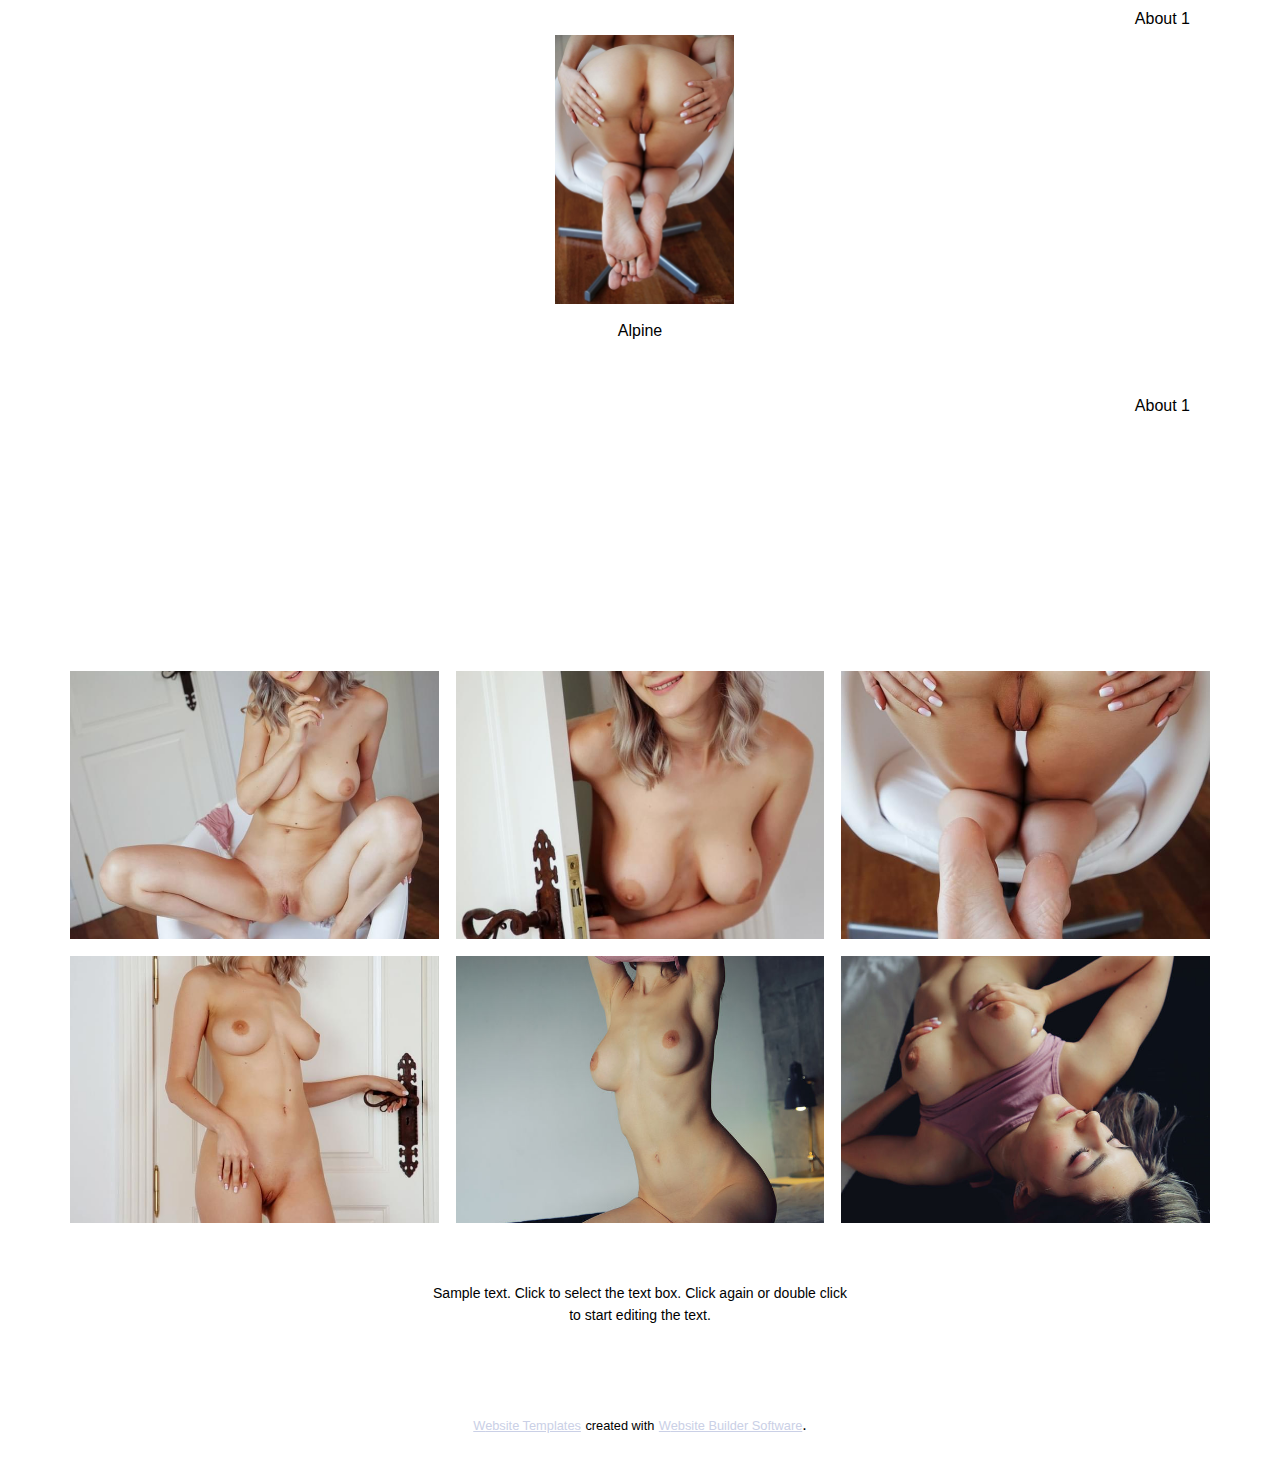
<file: index.html>
<!DOCTYPE html>
<html style="font-size: 16px;" lang="en"><head>
    <meta name="viewport" content="width=device-width, initial-scale=1.0">
    <meta charset="utf-8">
    <meta name="keywords" content="PC gaming news, reviews, and guides">
    <meta name="description" content="">
    <title>About 1</title>
    <link rel="stylesheet" href="nicepage.css" media="screen">
<link rel="stylesheet" href="About-1.css" media="screen">
    <script class="u-script" type="text/javascript" src="jquery-1.9.1.min.js" defer=""></script>
    <script class="u-script" type="text/javascript" src="nicepage.js" defer=""></script>
    <meta name="generator" content="Nicepage 5.2.0, nicepage.com">
    <link id="u-theme-google-font" rel="stylesheet" href="https://fonts.googleapis.com/css?family=Roboto:100,100i,300,300i,400,400i,500,500i,700,700i,900,900i|Open+Sans:300,300i,400,400i,500,500i,600,600i,700,700i,800,800i">
    
    
    <script type="application/ld+json">{
		"@context": "http://schema.org",
		"@type": "Organization",
		"name": "",
		"logo": "images/Eternal_White-Room_Eva-Elfie_medium_0019.jpg"
}</script>
    <meta name="theme-color" content="#4e5981">
    <meta property="og:title" content="About 1">
    <meta property="og:type" content="website">
  </head>
  <body data-home-page="https://website3625909.nicepage.io/About-1.html?version=7ac2ea7a-6d75-4182-9899-93bdab08297a" data-home-page-title="About 1" class="u-body u-xl-mode" data-lang="en"><header class="u-clearfix u-header" id="sec-7639" data-animation-name="" data-animation-duration="0" data-animation-delay="0" data-animation-direction=""><div class="u-clearfix u-sheet u-sheet-1">
        <nav class="u-menu u-menu-dropdown u-offcanvas u-menu-1">
          <div class="menu-collapse" style="font-size: 1rem; letter-spacing: 0px;" wfd-invisible="true">
            <a class="u-button-style u-custom-left-right-menu-spacing u-custom-padding-bottom u-custom-top-bottom-menu-spacing u-nav-link u-text-active-palette-1-base u-text-hover-palette-2-base" href="#">
              <svg class="u-svg-link" viewBox="0 0 24 24"><use xlink:href="#menu-hamburger"></use></svg>
              <svg class="u-svg-content" version="1.1" id="menu-hamburger" viewBox="0 0 16 16" x="0px" y="0px" xmlns:xlink="http://www.w3.org/1999/xlink" xmlns="http://www.w3.org/2000/svg"><g><rect y="1" width="16" height="2"></rect><rect y="7" width="16" height="2"></rect><rect y="13" width="16" height="2"></rect>
</g></svg>
            </a>
          </div>
          <div class="u-nav-container" wfd-invisible="true">
            <ul class="u-nav u-unstyled u-nav-1"><li class="u-nav-item"><a class="u-button-style u-nav-link u-text-active-palette-1-base u-text-hover-palette-2-base" href="About-1.html" style="padding: 10px 20px;">About 1</a>
</li></ul>
          </div>
          <div class="u-nav-container-collapse" wfd-invisible="true">
            <div class="u-black u-container-style u-inner-container-layout u-opacity u-opacity-95 u-sidenav">
              <div class="u-inner-container-layout u-sidenav-overflow">
                <div class="u-menu-close"></div>
                <ul class="u-align-center u-nav u-popupmenu-items u-unstyled u-nav-2"><li class="u-nav-item"><a class="u-button-style u-nav-link" href="About-1.html">About 1</a>
</li></ul>
              </div>
            </div>
            <div class="u-black u-menu-overlay u-opacity u-opacity-70" wfd-invisible="true"></div>
          </div>
        </nav>
        <a href="https://nicepage.com" class="u-image u-logo u-image-1" data-image-width="720" data-image-height="1080">
          <img src="images/Eternal_White-Room_Eva-Elfie_medium_0019.jpg" class="u-logo-image u-logo-image-1">
        </a>
        <p class="u-text u-text-default u-text-1">Alpine</p>
        <nav class="u-menu u-menu-dropdown u-offcanvas u-menu-2">
          <div class="menu-collapse">
            <a class="u-button-style u-nav-link" href="#">
              <svg class="u-svg-link" viewBox="0 0 24 24"><use xlink:href="#svg-0f35"></use></svg>
              <svg class="u-svg-content" version="1.1" id="svg-0f35" viewBox="0 0 16 16" x="0px" y="0px" xmlns:xlink="http://www.w3.org/1999/xlink" xmlns="http://www.w3.org/2000/svg"><g><rect y="1" width="16" height="2"></rect><rect y="7" width="16" height="2"></rect><rect y="13" width="16" height="2"></rect>
</g></svg>
            </a>
          </div>
          <div class="u-nav-container">
            <ul class="u-nav u-unstyled"><li class="u-nav-item"><a class="u-button-style u-nav-link" href="About-1.html">About 1</a>
</li></ul>
          </div>
          <div class="u-nav-container-collapse">
            <div class="u-black u-container-style u-inner-container-layout u-opacity u-opacity-95 u-sidenav">
              <div class="u-inner-container-layout u-sidenav-overflow">
                <div class="u-menu-close"></div>
                <ul class="u-align-center u-nav u-popupmenu-items u-unstyled u-nav-4"><li class="u-nav-item"><a class="u-button-style u-nav-link" href="About-1.html">About 1</a>
</li></ul>
              </div>
            </div>
            <div class="u-black u-menu-overlay u-opacity u-opacity-70"></div>
          </div>
        </nav>
      </div></header>
    <section class="u-align-center u-clearfix u-section-1" id="sec-14f0">
      <div class="u-clearfix u-sheet u-sheet-1">
        <div class="u-expanded-width u-gallery u-layout-grid u-lightbox u-show-text-on-hover u-gallery-1">
          <div class="u-gallery-inner u-gallery-inner-1">
            <div class="u-effect-fade u-gallery-item">
              <div class="u-back-slide" data-image-width="720" data-image-height="1080">
                <img class="u-back-image u-expanded" src="images/Eternal_White-Room_Eva-Elfie_medium_0055.jpg">
              </div>
              <div class="u-over-slide u-shading u-over-slide-1">
                <h3 class="u-gallery-heading"></h3>
                <p class="u-gallery-text"></p>
              </div>
            </div>
            <div class="u-effect-fade u-gallery-item">
              <div class="u-back-slide" data-image-width="720" data-image-height="1080">
                <img class="u-back-image u-expanded" src="images/Eternal_White-Room_Eva-Elfie_medium_0003.jpg">
              </div>
              <div class="u-over-slide u-shading u-over-slide-2">
                <h3 class="u-gallery-heading"></h3>
                <p class="u-gallery-text"></p>
              </div>
            </div>
            <div class="u-effect-fade u-gallery-item">
              <div class="u-back-slide" data-image-width="720" data-image-height="1080">
                <img class="u-back-image u-expanded" src="images/Eternal_White-Room_Eva-Elfie_medium_0019.jpg">
              </div>
              <div class="u-over-slide u-shading u-over-slide-3">
                <h3 class="u-gallery-heading"></h3>
                <p class="u-gallery-text"></p>
              </div>
            </div>
            <div class="u-effect-fade u-gallery-item">
              <div class="u-back-slide" data-image-width="720" data-image-height="1080">
                <img class="u-back-image u-expanded" src="images/Eternal_White-Room_Eva-Elfie_medium_0006.jpg">
              </div>
              <div class="u-over-slide u-shading u-over-slide-4">
                <h3 class="u-gallery-heading"></h3>
                <p class="u-gallery-text"></p>
              </div>
            </div>
            <div class="u-effect-fade u-gallery-item">
              <div class="u-back-slide" data-image-width="683" data-image-height="1024">
                <img class="u-back-image u-expanded" src="images/Eternal_Affair_Eva-Elfie_low_0025.jpg">
              </div>
              <div class="u-over-slide u-shading u-over-slide-5">
                <h3 class="u-gallery-heading"></h3>
                <p class="u-gallery-text"></p>
              </div>
            </div>
            <div class="u-effect-fade u-gallery-item">
              <div class="u-back-slide" data-image-width="683" data-image-height="1024">
                <img class="u-back-image u-expanded" src="images/Eternal_Affair_Eva-Elfie_low_0023.jpg">
              </div>
              <div class="u-over-slide u-shading u-over-slide-6">
                <h3 class="u-gallery-heading"></h3>
                <p class="u-gallery-text"></p>
              </div>
            </div>
          </div>
        </div>
      </div>
    </section>
    
    
    <footer class="u-align-center u-clearfix u-footer u-grey-80 u-footer" id="sec-f21a"><div class="u-clearfix u-sheet u-sheet-1">
        <p class="u-small-text u-text u-text-variant u-text-1">Sample text. Click to select the text box. Click again or double click to start editing the text.</p>
      </div></footer>
    <section class="u-backlink u-clearfix u-grey-80">
      <a class="u-link" href="https://nicepage.com/website-templates" target="_blank">
        <span>Website Templates</span>
      </a>
      <p class="u-text">
        <span>created with</span>
      </p>
      <a class="u-link" href="" target="_blank">
        <span>Website Builder Software</span>
      </a>. 
    </section>
  
</body></html>
</file>
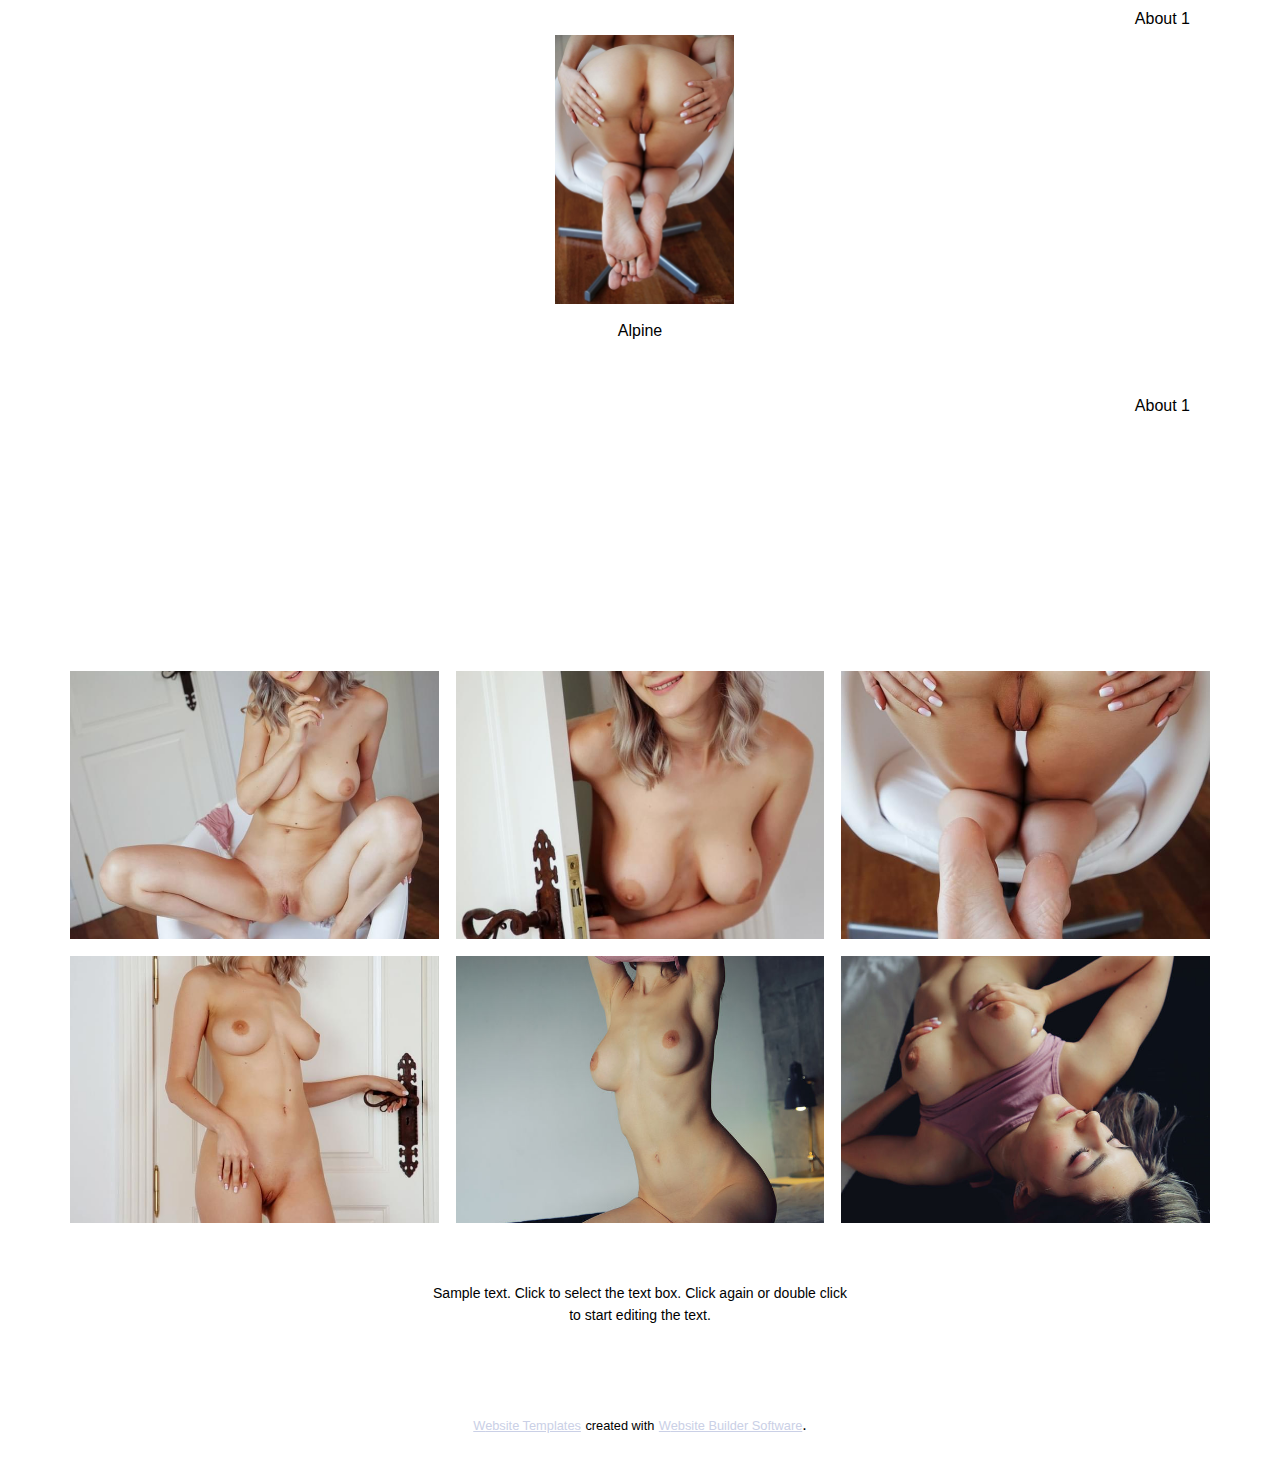
<file: About-1.html>
<!DOCTYPE html>
<html style="font-size: 16px;" lang="en"><head>
    <meta name="viewport" content="width=device-width, initial-scale=1.0">
    <meta charset="utf-8">
    <meta name="keywords" content="PC gaming news, reviews, and guides">
    <meta name="description" content="">
    <title>About 1</title>
    <link rel="stylesheet" href="nicepage.css" media="screen">
<link rel="stylesheet" href="About-1.css" media="screen">
    <script class="u-script" type="text/javascript" src="jquery-1.9.1.min.js" defer=""></script>
    <script class="u-script" type="text/javascript" src="nicepage.js" defer=""></script>
    <meta name="generator" content="Nicepage 5.2.0, nicepage.com">
    <link id="u-theme-google-font" rel="stylesheet" href="https://fonts.googleapis.com/css?family=Roboto:100,100i,300,300i,400,400i,500,500i,700,700i,900,900i|Open+Sans:300,300i,400,400i,500,500i,600,600i,700,700i,800,800i">
    
    
    <script type="application/ld+json">{
		"@context": "http://schema.org",
		"@type": "Organization",
		"name": "",
		"logo": "images/Eternal_White-Room_Eva-Elfie_medium_0019.jpg"
}</script>
    <meta name="theme-color" content="#4e5981">
    <meta property="og:title" content="About 1">
    <meta property="og:type" content="website">
  </head>
  <body class="u-body u-xl-mode" data-lang="en"><header class="u-clearfix u-header" id="sec-7639" data-animation-name="" data-animation-duration="0" data-animation-delay="0" data-animation-direction=""><div class="u-clearfix u-sheet u-sheet-1">
        <nav class="u-menu u-menu-dropdown u-offcanvas u-menu-1">
          <div class="menu-collapse" style="font-size: 1rem; letter-spacing: 0px;" wfd-invisible="true">
            <a class="u-button-style u-custom-left-right-menu-spacing u-custom-padding-bottom u-custom-top-bottom-menu-spacing u-nav-link u-text-active-palette-1-base u-text-hover-palette-2-base" href="#">
              <svg class="u-svg-link" viewBox="0 0 24 24"><use xlink:href="#menu-hamburger"></use></svg>
              <svg class="u-svg-content" version="1.1" id="menu-hamburger" viewBox="0 0 16 16" x="0px" y="0px" xmlns:xlink="http://www.w3.org/1999/xlink" xmlns="http://www.w3.org/2000/svg"><g><rect y="1" width="16" height="2"></rect><rect y="7" width="16" height="2"></rect><rect y="13" width="16" height="2"></rect>
</g></svg>
            </a>
          </div>
          <div class="u-nav-container" wfd-invisible="true">
            <ul class="u-nav u-unstyled u-nav-1"><li class="u-nav-item"><a class="u-button-style u-nav-link u-text-active-palette-1-base u-text-hover-palette-2-base" href="About-1.html" style="padding: 10px 20px;">About 1</a>
</li></ul>
          </div>
          <div class="u-nav-container-collapse" wfd-invisible="true">
            <div class="u-black u-container-style u-inner-container-layout u-opacity u-opacity-95 u-sidenav">
              <div class="u-inner-container-layout u-sidenav-overflow">
                <div class="u-menu-close"></div>
                <ul class="u-align-center u-nav u-popupmenu-items u-unstyled u-nav-2"><li class="u-nav-item"><a class="u-button-style u-nav-link" href="About-1.html">About 1</a>
</li></ul>
              </div>
            </div>
            <div class="u-black u-menu-overlay u-opacity u-opacity-70" wfd-invisible="true"></div>
          </div>
        </nav>
        <a href="https://nicepage.com" class="u-image u-logo u-image-1" data-image-width="720" data-image-height="1080">
          <img src="images/Eternal_White-Room_Eva-Elfie_medium_0019.jpg" class="u-logo-image u-logo-image-1">
        </a>
        <p class="u-text u-text-default u-text-1">Alpine</p>
        <nav class="u-menu u-menu-dropdown u-offcanvas u-menu-2">
          <div class="menu-collapse">
            <a class="u-button-style u-nav-link" href="#">
              <svg class="u-svg-link" viewBox="0 0 24 24"><use xlink:href="#svg-0f35"></use></svg>
              <svg class="u-svg-content" version="1.1" id="svg-0f35" viewBox="0 0 16 16" x="0px" y="0px" xmlns:xlink="http://www.w3.org/1999/xlink" xmlns="http://www.w3.org/2000/svg"><g><rect y="1" width="16" height="2"></rect><rect y="7" width="16" height="2"></rect><rect y="13" width="16" height="2"></rect>
</g></svg>
            </a>
          </div>
          <div class="u-nav-container">
            <ul class="u-nav u-unstyled"><li class="u-nav-item"><a class="u-button-style u-nav-link" href="About-1.html">About 1</a>
</li></ul>
          </div>
          <div class="u-nav-container-collapse">
            <div class="u-black u-container-style u-inner-container-layout u-opacity u-opacity-95 u-sidenav">
              <div class="u-inner-container-layout u-sidenav-overflow">
                <div class="u-menu-close"></div>
                <ul class="u-align-center u-nav u-popupmenu-items u-unstyled u-nav-4"><li class="u-nav-item"><a class="u-button-style u-nav-link" href="About-1.html">About 1</a>
</li></ul>
              </div>
            </div>
            <div class="u-black u-menu-overlay u-opacity u-opacity-70"></div>
          </div>
        </nav>
      </div></header>
    <section class="u-align-center u-clearfix u-section-1" id="sec-14f0">
      <div class="u-clearfix u-sheet u-sheet-1">
        <div class="u-expanded-width u-gallery u-layout-grid u-lightbox u-show-text-on-hover u-gallery-1">
          <div class="u-gallery-inner u-gallery-inner-1">
            <div class="u-effect-fade u-gallery-item">
              <div class="u-back-slide" data-image-width="720" data-image-height="1080">
                <img class="u-back-image u-expanded" src="images/Eternal_White-Room_Eva-Elfie_medium_0055.jpg">
              </div>
              <div class="u-over-slide u-shading u-over-slide-1">
                <h3 class="u-gallery-heading"></h3>
                <p class="u-gallery-text"></p>
              </div>
            </div>
            <div class="u-effect-fade u-gallery-item">
              <div class="u-back-slide" data-image-width="720" data-image-height="1080">
                <img class="u-back-image u-expanded" src="images/Eternal_White-Room_Eva-Elfie_medium_0003.jpg">
              </div>
              <div class="u-over-slide u-shading u-over-slide-2">
                <h3 class="u-gallery-heading"></h3>
                <p class="u-gallery-text"></p>
              </div>
            </div>
            <div class="u-effect-fade u-gallery-item">
              <div class="u-back-slide" data-image-width="720" data-image-height="1080">
                <img class="u-back-image u-expanded" src="images/Eternal_White-Room_Eva-Elfie_medium_0019.jpg">
              </div>
              <div class="u-over-slide u-shading u-over-slide-3">
                <h3 class="u-gallery-heading"></h3>
                <p class="u-gallery-text"></p>
              </div>
            </div>
            <div class="u-effect-fade u-gallery-item">
              <div class="u-back-slide" data-image-width="720" data-image-height="1080">
                <img class="u-back-image u-expanded" src="images/Eternal_White-Room_Eva-Elfie_medium_0006.jpg">
              </div>
              <div class="u-over-slide u-shading u-over-slide-4">
                <h3 class="u-gallery-heading"></h3>
                <p class="u-gallery-text"></p>
              </div>
            </div>
            <div class="u-effect-fade u-gallery-item">
              <div class="u-back-slide" data-image-width="683" data-image-height="1024">
                <img class="u-back-image u-expanded" src="images/Eternal_Affair_Eva-Elfie_low_0025.jpg">
              </div>
              <div class="u-over-slide u-shading u-over-slide-5">
                <h3 class="u-gallery-heading"></h3>
                <p class="u-gallery-text"></p>
              </div>
            </div>
            <div class="u-effect-fade u-gallery-item">
              <div class="u-back-slide" data-image-width="683" data-image-height="1024">
                <img class="u-back-image u-expanded" src="images/Eternal_Affair_Eva-Elfie_low_0023.jpg">
              </div>
              <div class="u-over-slide u-shading u-over-slide-6">
                <h3 class="u-gallery-heading"></h3>
                <p class="u-gallery-text"></p>
              </div>
            </div>
          </div>
        </div>
      </div>
    </section>
    
    
    <footer class="u-align-center u-clearfix u-footer u-grey-80 u-footer" id="sec-f21a"><div class="u-clearfix u-sheet u-sheet-1">
        <p class="u-small-text u-text u-text-variant u-text-1">Sample text. Click to select the text box. Click again or double click to start editing the text.</p>
      </div></footer>
    <section class="u-backlink u-clearfix u-grey-80">
      <a class="u-link" href="https://nicepage.com/website-templates" target="_blank">
        <span>Website Templates</span>
      </a>
      <p class="u-text">
        <span>created with</span>
      </p>
      <a class="u-link" href="" target="_blank">
        <span>Website Builder Software</span>
      </a>. 
    </section>
  
</body></html>
</file>
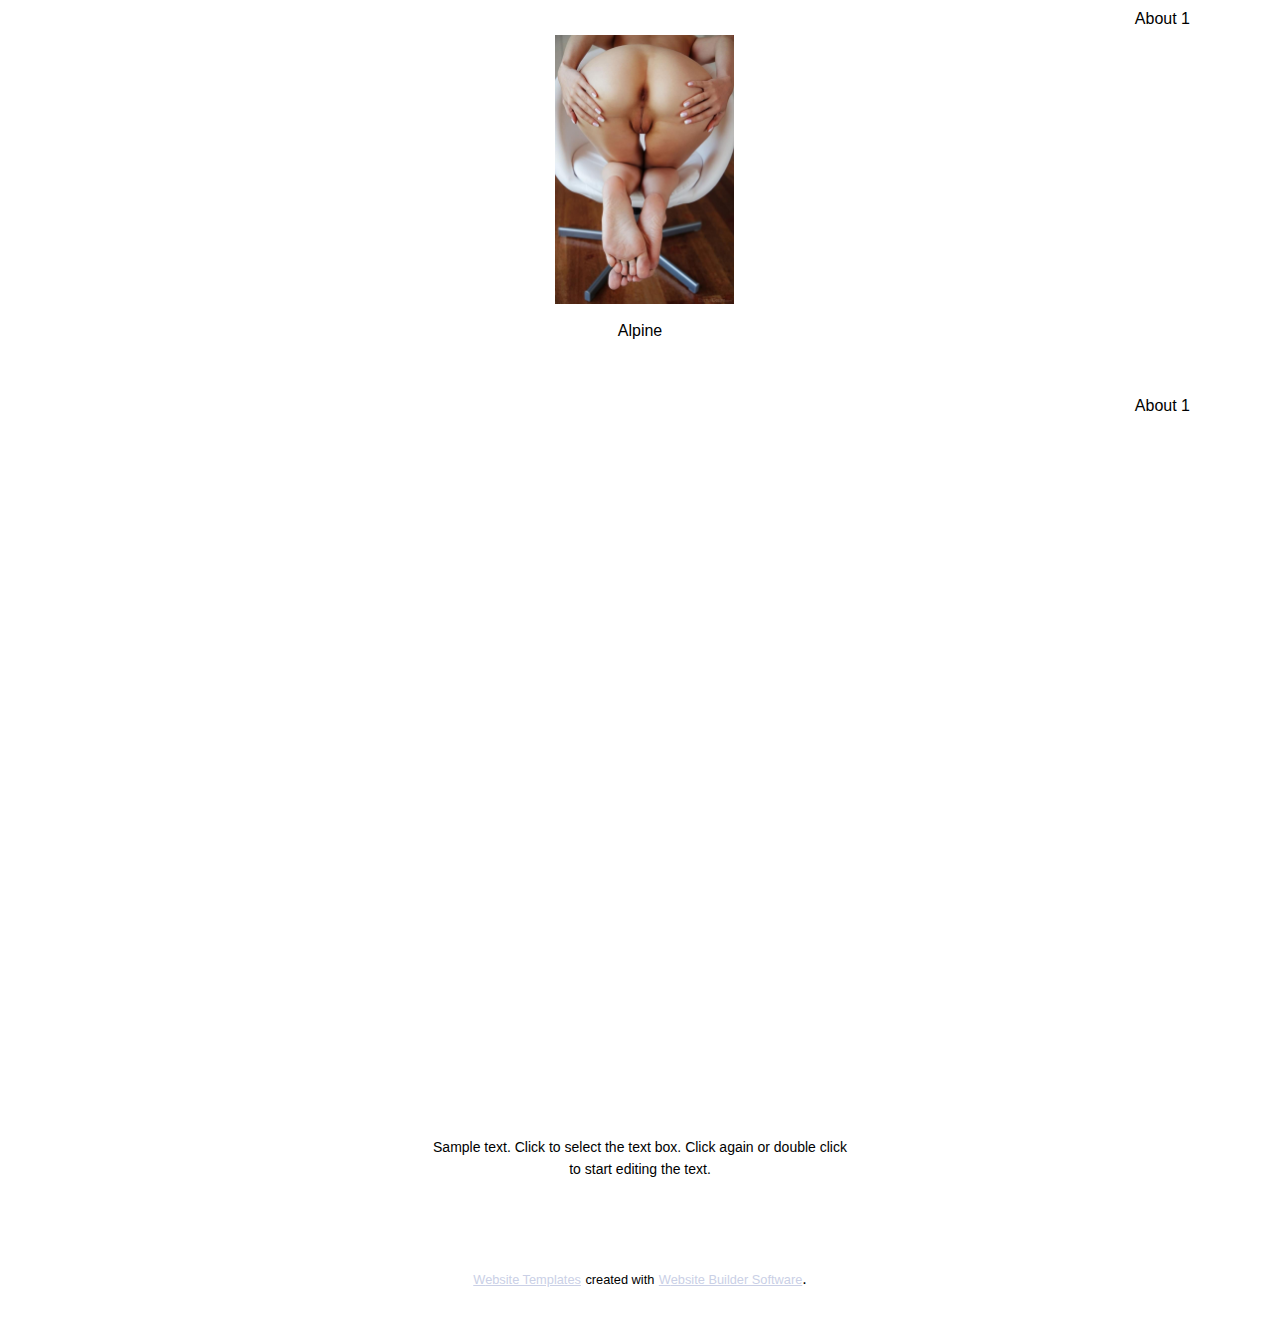
<file: blog/blog.html>
<!DOCTYPE html>
<html style="font-size: 16px;" lang="en"><head>
    <meta name="viewport" content="width=device-width, initial-scale=1.0">
    <meta charset="utf-8">
    <meta name="keywords" content="">
    <meta name="description" content="">
    <title>Blog Template</title>
    <link rel="stylesheet" href="../nicepage.css" media="screen">
<link rel="stylesheet" href="../Blog-Template.css" media="screen">
    <script class="u-script" type="text/javascript" src="../jquery-1.9.1.min.js" defer=""></script>
    <script class="u-script" type="text/javascript" src="../nicepage.js" defer=""></script>
    <meta name="generator" content="Nicepage 5.2.0, nicepage.com">
    <link id="u-theme-google-font" rel="stylesheet" href="https://fonts.googleapis.com/css?family=Roboto:100,100i,300,300i,400,400i,500,500i,700,700i,900,900i|Open+Sans:300,300i,400,400i,500,500i,600,600i,700,700i,800,800i">
    
    
    <script type="application/ld+json">{
		"@context": "http://schema.org",
		"@type": "Organization",
		"name": "",
		"logo": "images/Eternal_White-Room_Eva-Elfie_medium_0019.jpg"
}</script>
    <meta name="theme-color" content="#4e5981">
  </head>
  <body class="u-body u-xl-mode" data-lang="en"><header class="u-clearfix u-header" id="sec-7639" data-animation-name="" data-animation-duration="0" data-animation-delay="0" data-animation-direction=""><div class="u-clearfix u-sheet u-sheet-1">
        <nav class="u-menu u-menu-dropdown u-offcanvas u-menu-1">
          <div class="menu-collapse" style="font-size: 1rem; letter-spacing: 0px;" wfd-invisible="true">
            <a class="u-button-style u-custom-left-right-menu-spacing u-custom-padding-bottom u-custom-top-bottom-menu-spacing u-nav-link u-text-active-palette-1-base u-text-hover-palette-2-base" href="#">
              <svg class="u-svg-link" viewBox="0 0 24 24"><use xlink:href="#menu-hamburger"></use></svg>
              <svg class="u-svg-content" version="1.1" id="menu-hamburger" viewBox="0 0 16 16" x="0px" y="0px" xmlns:xlink="http://www.w3.org/1999/xlink" xmlns="http://www.w3.org/2000/svg"><g><rect y="1" width="16" height="2"></rect><rect y="7" width="16" height="2"></rect><rect y="13" width="16" height="2"></rect>
</g></svg>
            </a>
          </div>
          <div class="u-nav-container" wfd-invisible="true">
            <ul class="u-nav u-unstyled u-nav-1"><li class="u-nav-item"><a class="u-button-style u-nav-link u-text-active-palette-1-base u-text-hover-palette-2-base" href="../About-1.html" style="padding: 10px 20px;">About 1</a>
</li></ul>
          </div>
          <div class="u-nav-container-collapse" wfd-invisible="true">
            <div class="u-black u-container-style u-inner-container-layout u-opacity u-opacity-95 u-sidenav">
              <div class="u-inner-container-layout u-sidenav-overflow">
                <div class="u-menu-close"></div>
                <ul class="u-align-center u-nav u-popupmenu-items u-unstyled u-nav-2"><li class="u-nav-item"><a class="u-button-style u-nav-link" href="../About-1.html">About 1</a>
</li></ul>
              </div>
            </div>
            <div class="u-black u-menu-overlay u-opacity u-opacity-70" wfd-invisible="true"></div>
          </div>
        </nav>
        <a href="https://nicepage.com" class="u-image u-logo u-image-1" data-image-width="720" data-image-height="1080">
          <img src="../images/Eternal_White-Room_Eva-Elfie_medium_0019.jpg" class="u-logo-image u-logo-image-1">
        </a>
        <p class="u-text u-text-default u-text-1">Alpine</p>
        <nav class="u-menu u-menu-dropdown u-offcanvas u-menu-2">
          <div class="menu-collapse">
            <a class="u-button-style u-nav-link" href="#">
              <svg class="u-svg-link" viewBox="0 0 24 24"><use xlink:href="#svg-0f35"></use></svg>
              <svg class="u-svg-content" version="1.1" id="svg-0f35" viewBox="0 0 16 16" x="0px" y="0px" xmlns:xlink="http://www.w3.org/1999/xlink" xmlns="http://www.w3.org/2000/svg"><g><rect y="1" width="16" height="2"></rect><rect y="7" width="16" height="2"></rect><rect y="13" width="16" height="2"></rect>
</g></svg>
            </a>
          </div>
          <div class="u-nav-container">
            <ul class="u-nav u-unstyled"><li class="u-nav-item"><a class="u-button-style u-nav-link" href="../About-1.html">About 1</a>
</li></ul>
          </div>
          <div class="u-nav-container-collapse">
            <div class="u-black u-container-style u-inner-container-layout u-opacity u-opacity-95 u-sidenav">
              <div class="u-inner-container-layout u-sidenav-overflow">
                <div class="u-menu-close"></div>
                <ul class="u-align-center u-nav u-popupmenu-items u-unstyled u-nav-4"><li class="u-nav-item"><a class="u-button-style u-nav-link" href="../About-1.html">About 1</a>
</li></ul>
              </div>
            </div>
            <div class="u-black u-menu-overlay u-opacity u-opacity-70"></div>
          </div>
        </nav>
      </div></header>
    <section class="u-clearfix u-section-1" id="sec-b194">
      <div class="u-clearfix u-sheet u-valign-middle u-sheet-1"><!--blog--><!--blog_options_json--><!--{"type":"Recent","source":"","tags":"","count":""}--><!--/blog_options_json-->
        <div class="u-blog u-expanded-width u-repeater u-repeater-1"><!--blog_post-->
          <!--/blog_post--><!--blog_post-->
          <!--/blog_post--><!--blog_post-->
          <!--/blog_post-->
        </div><!--/blog-->
      </div>
    </section>
    
    
    <footer class="u-align-center u-clearfix u-footer u-grey-80 u-footer" id="sec-f21a"><div class="u-clearfix u-sheet u-sheet-1">
        <p class="u-small-text u-text u-text-variant u-text-1">Sample text. Click to select the text box. Click again or double click to start editing the text.</p>
      </div></footer>
    <section class="u-backlink u-clearfix u-grey-80">
      <a class="u-link" href="https://nicepage.com/website-templates" target="_blank">
        <span>Website Templates</span>
      </a>
      <p class="u-text">
        <span>created with</span>
      </p>
      <a class="u-link" href="" target="_blank">
        <span>Website Builder Software</span>
      </a>. 
    </section>
  
</body></html>
</file>
<file: About-1.css>
.u-section-1 .u-sheet-1 {
  min-height: 707px;
}

.u-section-1 .u-gallery-1 {
  height: 552px;
  margin-top: 145px;
  margin-bottom: 10px;
  grid-gap: 17px;
}

.u-section-1 .u-gallery-inner-1 {
  grid-template-columns: repeat(3, auto);
  grid-gap: 17px;
}

.u-section-1 .u-over-slide-1 {
  background-image: linear-gradient(0deg, rgba(0,0,0,0.2), rgba(0,0,0,0.2));
  padding: 20px;
}

.u-section-1 .u-over-slide-2 {
  background-image: linear-gradient(0deg, rgba(0,0,0,0.2), rgba(0,0,0,0.2));
  padding: 20px;
}

.u-section-1 .u-over-slide-3 {
  background-image: linear-gradient(0deg, rgba(0,0,0,0.2), rgba(0,0,0,0.2));
  padding: 20px;
}

.u-section-1 .u-over-slide-4 {
  background-image: linear-gradient(0deg, rgba(0,0,0,0.2), rgba(0,0,0,0.2));
  padding: 20px;
}

.u-section-1 .u-over-slide-5 {
  background-image: linear-gradient(0deg, rgba(0,0,0,0.2), rgba(0,0,0,0.2));
  padding: 20px;
}

.u-section-1 .u-over-slide-6 {
  background-image: linear-gradient(0deg, rgba(0,0,0,0.2), rgba(0,0,0,0.2));
  padding: 20px;
}

@media (max-width: 1199px) {
  .u-section-1 .u-sheet-1 {
    min-height: 610px;
  }

  .u-section-1 .u-gallery-1 {
    height: 455px;
  }
}

@media (max-width: 991px) {
  .u-section-1 .u-sheet-1 {
    min-height: 1018px;
  }

  .u-section-1 .u-gallery-1 {
    height: 784px;
  }

  .u-section-1 .u-gallery-inner-1 {
    grid-template-columns: repeat(2, auto);
  }
}

@media (max-width: 767px) {
  .u-section-1 .u-sheet-1 {
    min-height: 2586px;
  }

  .u-section-1 .u-gallery-1 {
    height: 2352px;
  }

  .u-section-1 .u-gallery-inner-1 {
    grid-template-columns: repeat(1, auto);
  }
}

@media (max-width: 575px) {
  .u-section-1 .u-sheet-1 {
    min-height: 1715px;
  }

  .u-section-1 .u-gallery-1 {
    height: 1481px;
  }
}
</file>
<file: Blog-Template.css>
.u-section-1 .u-sheet-1 {
  min-height: 561px;
}

.u-section-1 .u-repeater-1 {
  margin-top: 60px;
  margin-bottom: 60px;
  min-height: 441px;
  grid-template-columns: calc(33.3333% - 15px) calc(33.3333% - 15px) calc(33.3333% - 15px);
  height: auto;
  grid-gap: 22px;
}

.u-section-1 .u-repeater-item-1 {
  background-image: none;
}

.u-section-1 .u-container-layout-1 {
  padding: 30px 20px;
}

.u-section-1 .u-text-1 {
  margin-top: 0;
  margin-bottom: 0;
}

.u-section-1 .u-image-1 {
  height: 222px;
  margin-top: 17px;
  margin-bottom: 0;
}

.u-section-1 .u-text-2 {
  margin-top: 20px;
  margin-bottom: 0;
}

.u-section-1 .u-btn-1 {
  background-image: none;
  border-style: none none solid;
  margin: 17px auto 0 0;
  padding: 0;
}

.u-section-1 .u-container-layout-2 {
  padding: 30px 20px;
}

.u-section-1 .u-text-3 {
  margin-top: 0;
  margin-bottom: 0;
}

.u-section-1 .u-image-2 {
  height: 222px;
  margin-top: 17px;
  margin-bottom: 0;
}

.u-section-1 .u-text-4 {
  margin-top: 20px;
  margin-bottom: 0;
}

.u-section-1 .u-btn-2 {
  background-image: none;
  border-style: none none solid;
  margin: 17px auto 0 0;
  padding: 0;
}

.u-section-1 .u-container-layout-3 {
  padding: 30px 20px;
}

.u-section-1 .u-text-5 {
  margin-top: 0;
  margin-bottom: 0;
}

.u-section-1 .u-image-3 {
  height: 222px;
  margin-top: 17px;
  margin-bottom: 0;
}

.u-section-1 .u-text-6 {
  margin-top: 20px;
  margin-bottom: 0;
}

.u-section-1 .u-btn-3 {
  background-image: none;
  border-style: none none solid;
  margin: 17px auto 0 0;
  padding: 0;
}

@media (max-width: 1199px) {
  .u-section-1 .u-sheet-1 {
    min-height: 484px;
  }

  .u-section-1 .u-repeater-1 {
    min-height: 364px;
    grid-template-columns: repeat(3, calc(33.333333333333336% - 15px));
  }
}

@media (max-width: 991px) {
  .u-section-1 .u-sheet-1 {
    min-height: 956px;
  }

  .u-section-1 .u-repeater-1 {
    min-height: 836px;
    grid-template-columns: repeat(2, calc(50% - 11.25px));
  }
}

@media (max-width: 767px) {
  .u-section-1 .u-repeater-1 {
    grid-template-columns: 100%;
  }

  .u-section-1 .u-container-layout-1 {
    padding-left: 10px;
    padding-right: 10px;
  }

  .u-section-1 .u-image-1 {
    height: 278px;
  }

  .u-section-1 .u-container-layout-2 {
    padding-left: 10px;
    padding-right: 10px;
  }

  .u-section-1 .u-image-2 {
    height: 278px;
  }

  .u-section-1 .u-container-layout-3 {
    padding-left: 10px;
    padding-right: 10px;
  }

  .u-section-1 .u-image-3 {
    height: 278px;
  }
}
</file>
